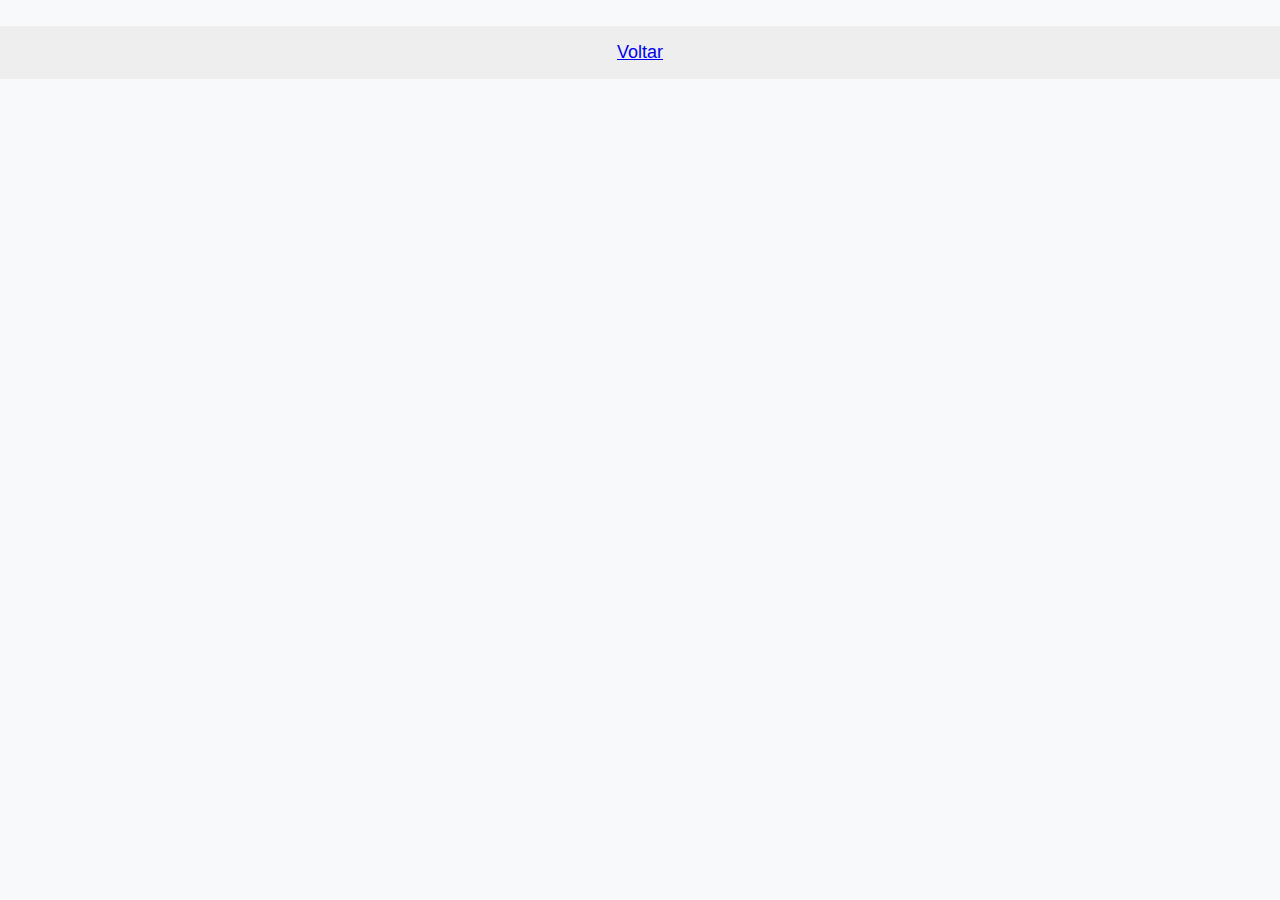
<file: projeto.html>
<!DOCTYPE html>
<html lang="pt-br">
<head>
    <meta charset="UTF-8">
    <meta name="viewport" content="width=device-width, initial-scale=1.0">
    <title>Detalhes do Projeto</title>
    <link rel="stylesheet" href="css/style.css">
</head>
<body>
    <main id="projeto-detalhe"></main>
    <footer><a href="index.html"> Voltar</a></footer>
    <script src="js/projeto.js"></script>
</body>
</html>
</file>
<file: css/style.css>
body {
    font-family: "Segoe UI", sans-serif;
    margin: 0;
    background: #f8f9fa;
    color: #333;
    font-size: large;
}

header {
    display: flex;
    justify-content: center;
    background: #1AC41A;
    color: white;
    padding: 1.5rem;
}

main {
    margin: 2%;
}

.perfil {
    display: 100px;
    align-items: center;
    gap: 1rem;
}

.perfil img {
    width: 100px;
    height: 100px;
    border-radius: 50%;
    object-fit: cover;
    border: 3px solid white;
}

.cards {
  display: grid;
  grid-template-columns: repeat(auto-fit, minmax(480px, 2fr));
  gap: 1.6rem;
  padding: 1rem 2rem;
  justify-items: center;
}

.card {
  background: white;
  border-radius: 10px;
  padding: 0.8rem;
  box-shadow: 0 2px 6px rgba(0,0,0,0.1);
  text-align: center;
  width: 500px;
  transition: transform 0.2s;
}

.card:hover {
  transform: scale(1.05);
}

.card img {
  width: 100%;
  height: 120px;
  object-fit: cover;
  border-radius: 8px;
}

.card h3 {
  font-size: 1rem;
  margin: 0.5rem 0;
}

.card p {
  font-size: 0.85rem;
  color: #555;
  height: 60px;
  overflow: hidden;
}

.card .btn {
  display: inline-block;
  margin-top: 0.5rem;
  padding: 0.4rem 0.8rem;
  background: #1AC41A;
  color: white;
  border-radius: 5px;
  text-decoration: none;
  font-size: 0.8rem;
}

.courses-container {
  display: flex;
  flex-wrap: wrap;
  gap: 1rem;
}

.course-card {
  background: #1e1e1e;
  color: #fff;
  border-radius: 12px;
  padding: 1rem;
  width: 250px;
  box-shadow: 0 2px 6px rgba(0,0,0,0.3);
  transition: transform 0.2s ease;
}

.course-card:hover {
  transform: scale(1.03);
}

footer {
    text-align: center;
    padding: 1rem;
    background: #eee;
}

.social-links {
  margin-top: 0.5rem;
  display: flex;
  gap: 1rem;
  justify-content: center;
}

.social-links a {
  color: #1AC41A;
  font-size: 2.5rem;
  transition: color 0.3s, transform 0.3s;
}

.social-links a:hover {
  color: #12e612;
  transform: scale(1.7);
}

.carousel {
  position: relative;
  width: 100%;
  max-width: 1400px;
  margin: 1.5rem auto;
  overflow: hidden;
  border-radius: 10px;
  box-shadow: 0 2px 10px rgba(0,0,0,0.2);
  background: #000;
}

.carousel-track {
  display: flex;
  transition: transform 0.5s ease-in-out;
}

.carousel-img {
  width: 100%;
  flex-shrink: 0;
  object-fit: contain;
  border-radius: 10px;
  background-color: #000;
}

.carousel button {
  position: absolute;
  top: 50%;
  transform: translateY(-50%);
  background: rgba(0,0,0,0.5);
  border: none;
  color: white;
  font-size: 2rem;
  padding: 0.3rem 0.7rem;
  cursor: pointer;
  border-radius: 50%;
  transition: background 0.3s;
  z-index: 2;
}

.carousel button:hover {
  background: rgba(0,0,0,0.8);
}

.carousel .prev { left: 10px; }
.carousel .next { right: 10px; }

.carousel-thumbs {
  display: flex;
  justify-content: center;
  gap: 0.5rem;
  padding: 0.7rem;
  background: #fff;
  border-top: 1px solid #ddd;
  flex-wrap: wrap;
}

.carousel-thumbs img {
  width: 70px;
  height: 50px;
  object-fit: cover;
  border-radius: 5px;
  cursor: pointer;
  opacity: 0.6;
  transition: opacity 0.3s, transform 0.3s;
  border: 2px solid transparent;
}

.carousel-thumbs img:hover {
  opacity: 1;
  transform: scale(1.05);
}

.carousel-thumbs img.active {
  opacity: 1;
  border-color: #1AC41A;
}

.lightbox {
  position: fixed;
  top: 0; left: 0;
  width: 100vw; height: 100vh;
  background: rgba(0,0,0,0.9);
  display: flex;
  justify-content: center;
  align-items: center;
  flex-direction: column;
  z-index: 999;
}

.lightbox.hidden {
  display: none;
}

.lightbox-img {
  max-width: 90%;
  max-height: 80%;
  border-radius: 8px;
  object-fit: contain;
  box-shadow: 0 0 20px rgba(0,0,0,0.5);
}

.lightbox .close {
  position: absolute;
  top: 20px; right: 25px;
  font-size: 2rem;
  color: white;
  cursor: pointer;
  transition: transform 0.3s;
}
.lightbox .close:hover {
  transform: scale(1.2);
}

.lightbox button {
  position: absolute;
  top: 50%;
  transform: translateY(-50%);
  background: rgba(255,255,255,0.2);
  border: none;
  color: white;
  font-size: 2rem;
  padding: 0.5rem 0.8rem;
  cursor: pointer;
  border-radius: 50%;
  transition: background 0.3s;
}

.lightbox button:hover {
  background: rgba(255,255,255,0.4);
}

.lb-prev { left: 20px; }
.lb-next { right: 20px; }
</file>
